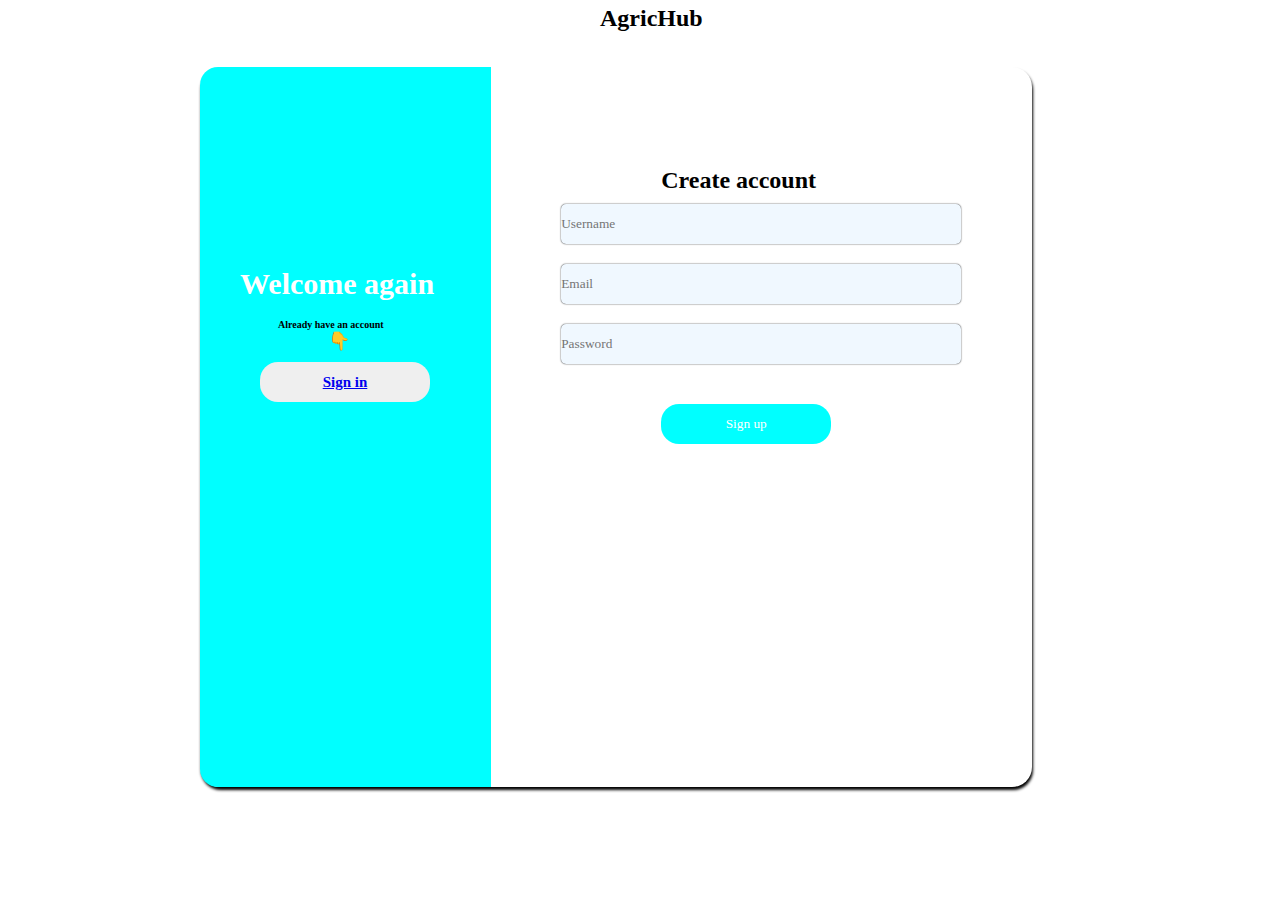
<file: index.html>
<!DOCTYPE html>
<html lang="en">
<head>
    <meta charset="UTF-8">
    <meta http-equiv="X-UA-Compatible" content="IE=edge">
    <meta name="viewport" content="width=device-width, initial-scale=1.0">
    <title>AgricHub</title>
    <link rel="stylesheet" href="index.css">
</head>
<body>
    <h2 class="title">AgricHub</h2>
    <div class="main">
        <div class="left">
            <h2>Welcome again</h2>
            <p>Already have an account
                <br>
                <span>👇</span>
            </p>
            <button class="signIn">
                <a href="login.html">Sign in</a>
            </button>
        </div>
        <div class="right">  
            <div class="inputIn">         
                <h2>Create account</h2>
                <input type="text" name="username" placeholder="Username" class="input" autocomplete="off"><br>
                <input type="text" name="email" placeholder="Email" class="input" autocomplete="off"><br>
                <input type="password" name="password" placeholder="Password" class="input"><br>
                <input type="submit" value="Sign up" class="submit">
             </div>
        </div>
    </div>
</body>
</html>
</file>
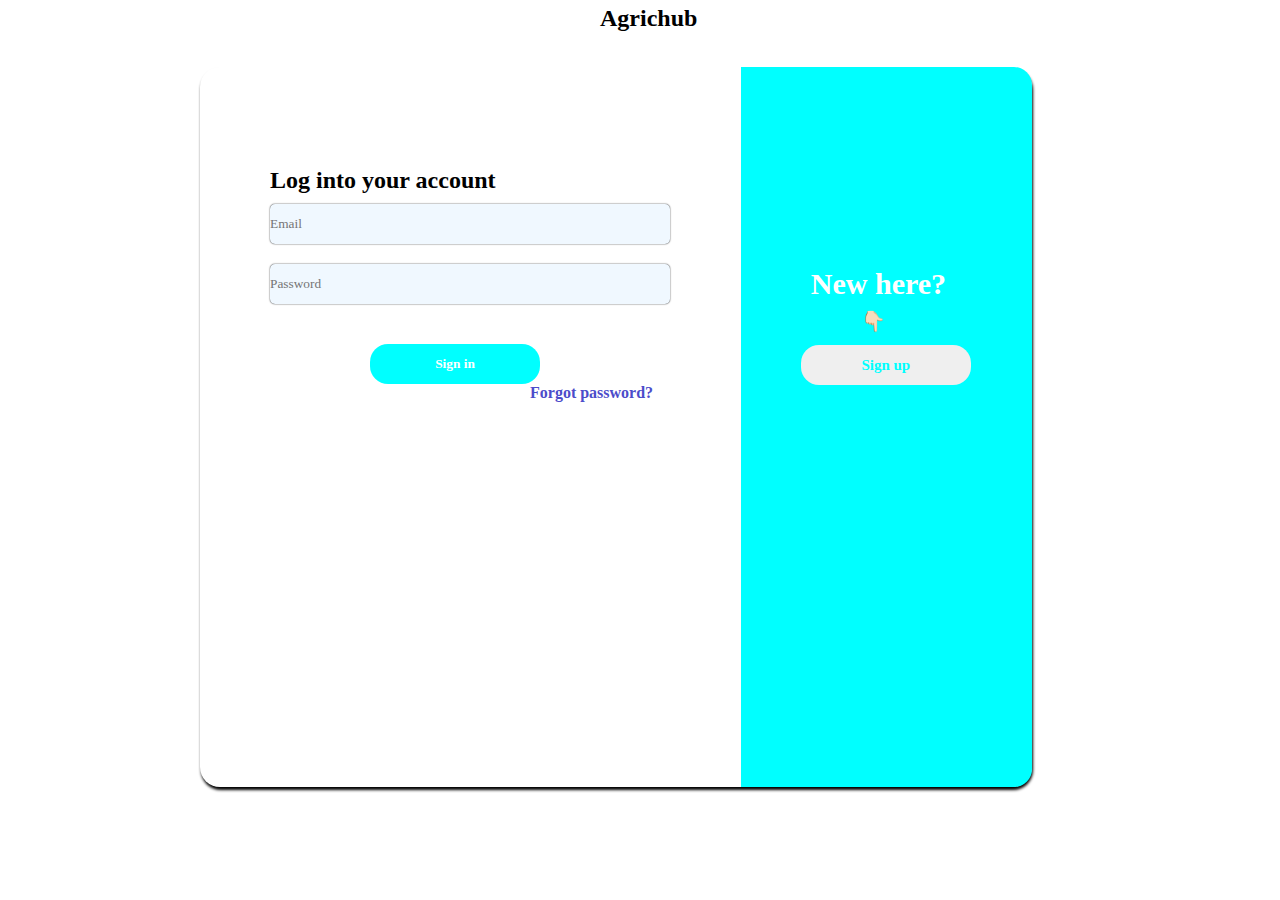
<file: login.html>
<!DOCTYPE html>
<html lang="en">
<head>
    <meta charset="UTF-8">
    <meta http-equiv="X-UA-Compatible" content="IE=edge">
    <meta name="viewport" content="width=device-width, initial-scale=1.0">
    <title>Login</title>
    <link rel="stylesheet" href="login.css">
</head>
<body>
    <h2 class="title">Agrichub</h2>
    <div class="main">
        <div class="left">
            <div class="inputIn">
                <h2>Log into your account</h2>
             <input type="text" name="email" placeholder="Email" class="input">
             <input type="password" name="password" placeholder="Password" class="input">
             <input type="submit" value="Sign in">
             <br>
             <p>
                <a href="forgot.html">Forgot password?</a>
            </p>
            </div>
        </div>
        <div class="right">
            <h2>New here?
                <br>
                <span>👇🏻</span>
            </h2>
            <button class="Sign up">Sign up</button>
        </div>
    </div>
</body>
</html>
</file>
<file: index.css>
* {
    margin: 0;
    padding: 0;
    font-family: cursive;
}
.title {
    margin: 5px 0px 0px 600px;
}
.main {
    width: 65vw;
    height: 80vh;
    /* border: 2px solid ; */
    box-shadow: 1px 3px 3px;
    border-radius: 20px;
    margin: 35px 0px 0px 200px;
}
.left {
    width: 35%;
    height: 100%;
    background-color: aqua;
    float: left;
    border-bottom-left-radius: 18px;
    border-top-left-radius: 18px;
}
.left h2 {
    margin: 200px 0px 0px 40px;
    color: white;
    font-size: 30px;
}
.left p {
    font-size: 10px;
    font-weight: bold;
    margin: 18px 0px 0px 78px;
    animation: colorize 5s infinite;
    transition: 1s ease;
}
.left p span{
    margin-left: 50px;
    font-size: 18px;
}
@keyframes colorize {
    0%{
        color: violet;
    }
    35%{
        color: white;
    }
    65%{
        color: blue;
    }
    100%{
        color: aqua;
    }
}
.left button {
    width: 170px;
    height: 40px;
    border: none;
    border-radius: 18px;
    color: aqua;
    margin: 10px 0px 0px 60px;
    cursor: pointer;
    font-size: 15px;
    font-weight: bold;
    text-decoration: none;
}
.left button:hover {
    box-shadow: 0px 0.8px 2px rgb(13, 146, 146); 
}
.right {
    width: 65%;
    height: 100%;
    /* background-color: rgb(33, 45, 45); */
    float: right;
}
.inputIn {
    width: 400px;
    height: auto;
    /* background-color: aqua; */
    margin: 100px 0px 0px 70px;
}
.right h2 {
    margin: 70px 0px 0px 100px;
    
}
.input {
     width: 400px;
     height: 40px;
     margin: 10px 0px;
     border: none;
     border-radius: 5px;
     background-color: aliceblue;
     box-shadow: 0px 0px 1.5px;
}
input[type="submit"] {
    width: 170px;
    height: 40px;
    border: none;
    border-radius: 18px;
    color: white;
    background-color: aqua;
    cursor: pointer;
    margin: 30px 0px 0px 100px;
    transition: 1s ease;
}
input[type="submit"]:hover {
    background-color: white;
    color: aqua;
    box-shadow: 0px 0px 2px aqua;
}
</file>
<file: login.css>
* {
    margin: 0;
    padding: 0;
    font-family: cursive;
}
.title {
    margin: 5px 0px 0px 600px;
}
.main {
    width: 65vw;
    height: 80vh;
    box-shadow: 1px 3px 3px;
    border-radius: 20px;
    margin: 35px 0px 0px 200px;
    /* background-color: aqua; */
}
.left {
    width: 65%;
    height: 100%;
    /* background-color: aqua; */
    float: left;
    border-bottom-left-radius: 18px;
    border-top-left-radius: 18px;
}
.right {
    width: 35%;
    height: 100%;
    background-color: aqua;
    color: white;
    float: right;
    border-bottom-right-radius: 18px;
    border-top-right-radius: 18px;
}
.right h2 {
    margin: 200px 0px 0px 70px;
    color: white;
    font-size: 30px;
}
.right h2 span{
    margin-left: 50px;
    font-size: 20px;
}
.right button {
    width: 170px;
    height: 40px;
    border: none;
    border-radius: 18px;
    color: aqua;
    margin: 10px 0px 0px 60px;
    cursor: pointer;
    font-size: 15px;
    font-weight: bold;
}
.right button:hover {
    box-shadow: 0px 0.8px 2px rgb(13, 146, 146); 
}
.input {
    width: 400px;
    height: 40px;
    margin: 10px 0px;
    border: none;
    border-radius: 5px;
    background-color: aliceblue;
    box-shadow: 0px 0px 1.5px;
}
.inputIn {
    width: 400px;
    height: auto;
    /* background-color: aqua; */
    margin: 100px 0px 0px 70px;
}
input[type="submit"] {
   width: 170px;
   height: 40px;
   border: none;
   border-radius: 18px;
   color: white;
   background-color: aqua;
   cursor: pointer;
   margin: 30px 0px 0px 100px;
   transition: 1s ease;
   font-weight: bold;
}
input[type="submit"]:hover {
   background-color: white;
   color: aqua;
   box-shadow: 1px 0px 3px aqua;
}
a {
    text-decoration: none;
    color: rgb(76, 76, 202);
    margin: 3px 0px 0px 260px;
    font-family: mv boli;
    font-weight: bold;
}
</file>
